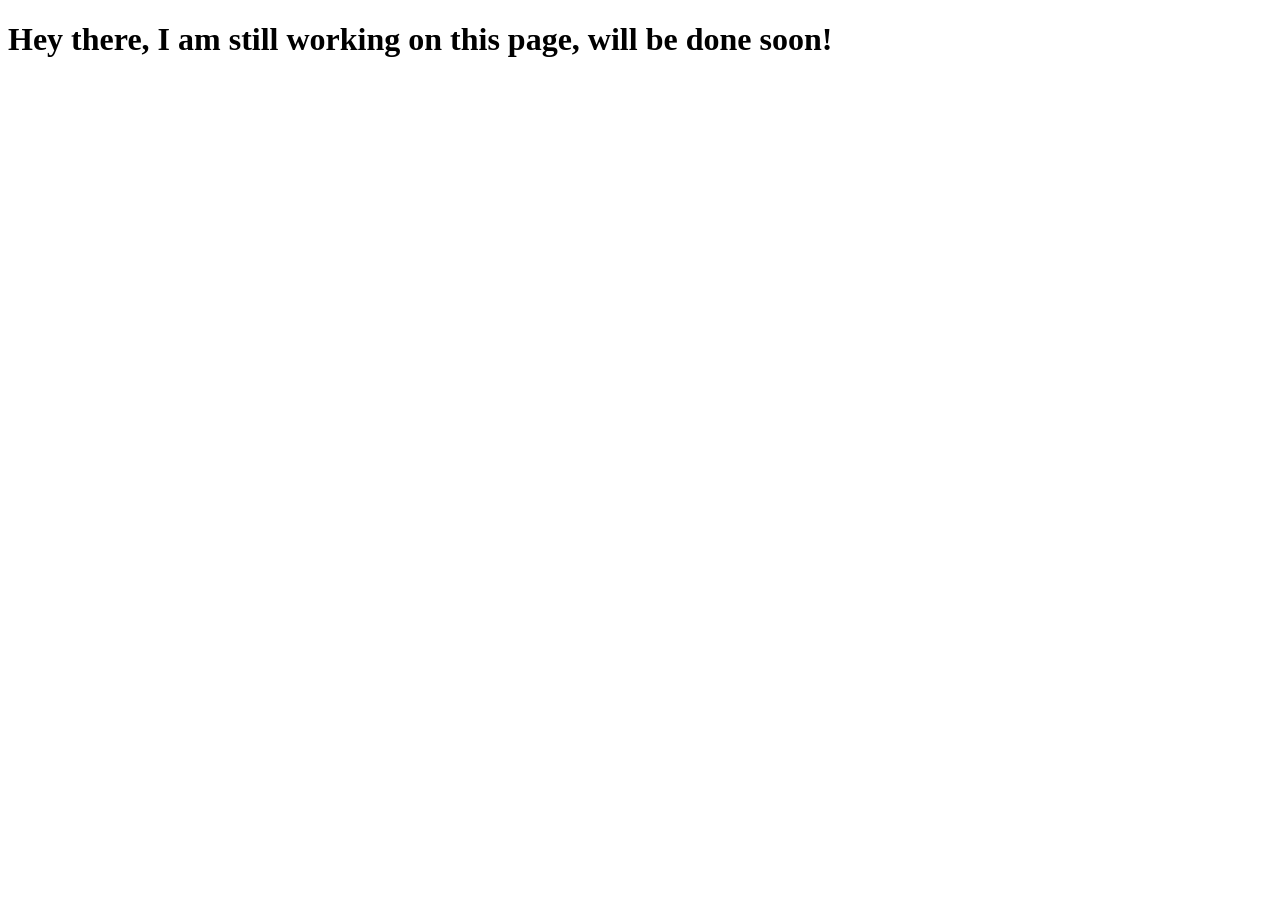
<file: contact.html>
<!DOCTYPE html>
<html lang="en">
<head>
    <meta charset="UTF-8">
    <meta http-equiv="X-UA-Compatible" content="IE=edge">
    <meta name="viewport" content="width=device-width, initial-scale=1.0">
    <title>Contact Me</title>
</head>
<body>
    <h1>Hey there, I am still working on this page, will be done soon!</h1>
    <iframe src="https://giphy.com/embed/tXL4FHPSnVJ0A" width="480" height="317" frameBorder="0" class="giphy-embed" allowFullScreen></iframe><p><a href="https://giphy.com/gifs/kim-novak-tXL4FHPSnVJ0A"></a></p>
</body>
</html>
</file>
